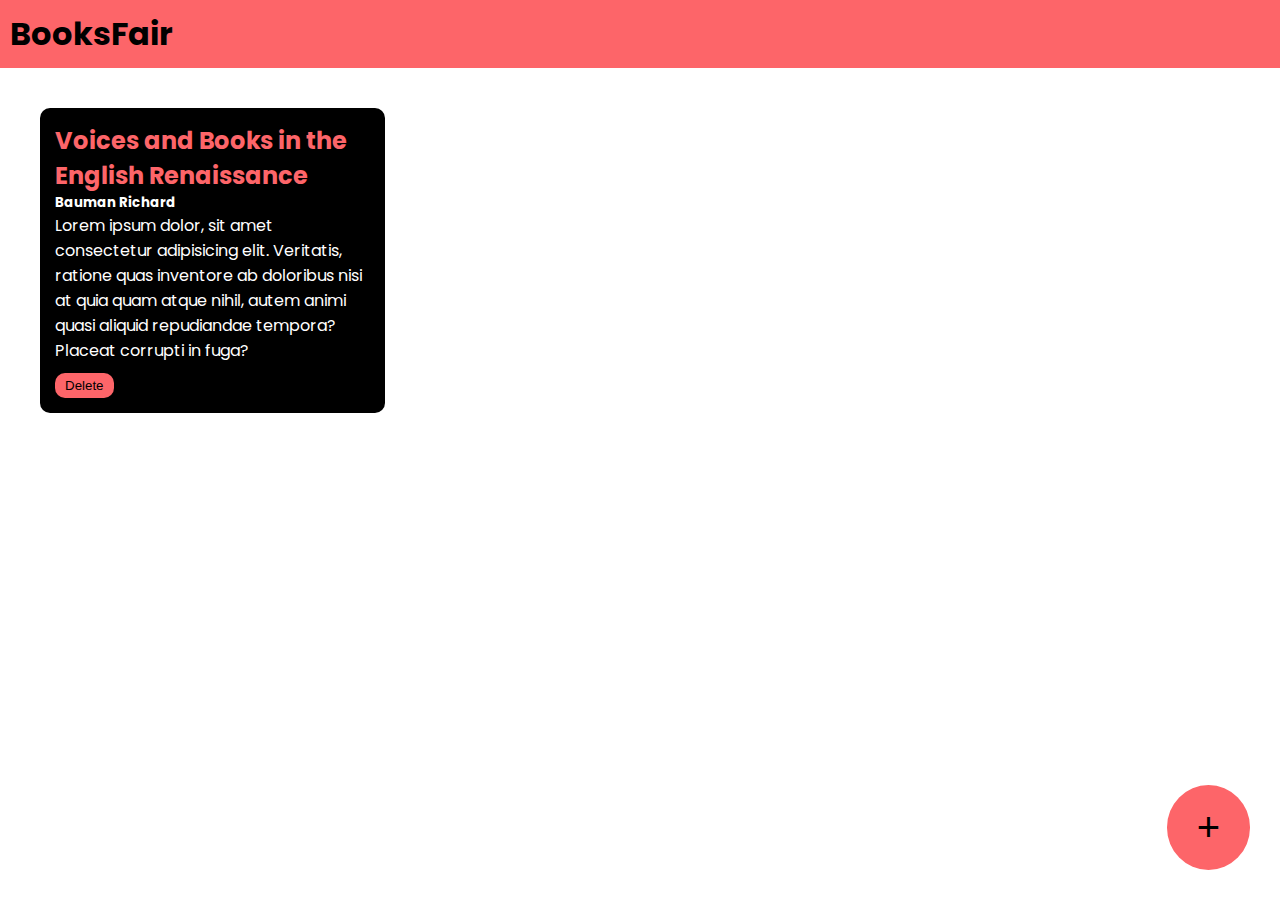
<file: bookfair/index.html>
<!DOCTYPE html>
<html lang="en">
<head>
    <meta charset="UTF-8">
    <meta name="viewport" content="width=device-width, initial-scale=1.0">
    <title>Book-Fair</title>
   <link rel="stylesheet" href="style.css">
   <link rel="preconnect" href="https://fonts.googleapis.com">
   <link rel="preconnect" href="https://fonts.gstatic.com" crossorigin>
   <link href="https://fonts.googleapis.com/css2?family=Poppins&display=swap" rel="stylesheet">
   
</head>
<body>
    <div class="navbar">
        <h1>BooksFair</h1>
    </div>
    
    <div class="container">
        <div class="book-container">
            <h2>Voices and Books in the English Renaissance</h2>
            <h5>Bauman Richard </h5>
            <p>Lorem ipsum dolor, sit amet consectetur adipisicing elit. Veritatis, ratione quas inventore ab doloribus nisi at quia quam atque nihil, autem animi quasi aliquid repudiandae tempora? Placeat corrupti in fuga?</p>
            <button onclick="removebook(event)">Delete</button>
        </div>
    </div>
    <div class="popup-overlay"></div>
    <div class="popup-box">
        <h2>Add Book</h2>
        <form action="">
            <input type="text" placeholder="book Title" id="book-title-input">
            <input type="text" placeholder="Book Author" id="book-author-input">
            <textarea placeholder="Short Description" id="book-description-input"></textarea>
            <button id="add-book">Add</button>
            <button id="cancel-popup">Cancel</button>
        </form>
    </div>

    <button class="add-button" id="add-popup-button">+</button>
    <script src = "script.js"></script>
    
</body>
</html>
</file>
<file: bookfair/style.css>
*{
    padding: 0;
    margin: 0;
}

body{
    font-family: 'Poppins', sans-serif;
}

.navbar{
    background-color: #FD6569;
    padding: 10px;
}

.container{
    padding: 10px;
}

.book-container{
    padding:15px;
    width:25%;
    background-color: black;
    border-radius: 10px;
    color:white;
    margin: 30px;
    display: inline-block;
    vertical-align: top;

}

.book-container h2{

    color:#FD6569;
}

.book-container button{
    background-color: #FD6569;
    color:black;
    padding-top: 5px;
    border-radius:10px ;
    padding-bottom: 5px;
    padding-left: 10px;
    padding-right: 10px;
    border: none;
    margin-top: 10px;
}

.add-button{
    background-color:#FD6569;
    border-radius: 100%;
    color:black;
    padding-top: 20px;
    padding-bottom: 20px;
    padding-left: 30px;
    padding-right: 30px;
    font-size: 40px;
    border: none;
    position: fixed;
    bottom:30px;
    right:30px;

}

.popup-overlay{
    background-color: black;
    opacity: 0.8;
    position: absolute;
    width:100%;
    height: 100%;
    top:0;
    left:0;
    z-index:1;
    display: none;
}

.popup-box{
    background-color: #FD6569;
    width: 40%;
    padding: 40px;
    border-radius: 10px;
    position: absolute;
    top:20%;
    left:30%;
    z-index:2;
    display: none;
}

.popup-box input{
    background: transparent;
    border: none;
    width: 100%;
    margin: 5px;
    padding: 5px;
    font-size: 20px;
    border-bottom: solid black 2px;
}

.popup-box textarea{
    background: transparent;
    width: 100%;
    margin: 5px;
    padding: 5px;
    font-size: 20px;
    border: solid black 2px;
}

.popup-box input::placeholder{
    color: black;
}

.popup-box textarea::placeholder{
    color: black;
}

.popup-box button{
    background-color: black;
    padding-left: 20px;
    padding-right: 20px;
    border: none;
    padding-top: 10px;
    padding-bottom: 10px;
    color: white;
    margin: 5px;
}

.popup-box input:focus{
 outline: none;
}

.popup-box textarea:focus{
    outline:none;
}
</file>
